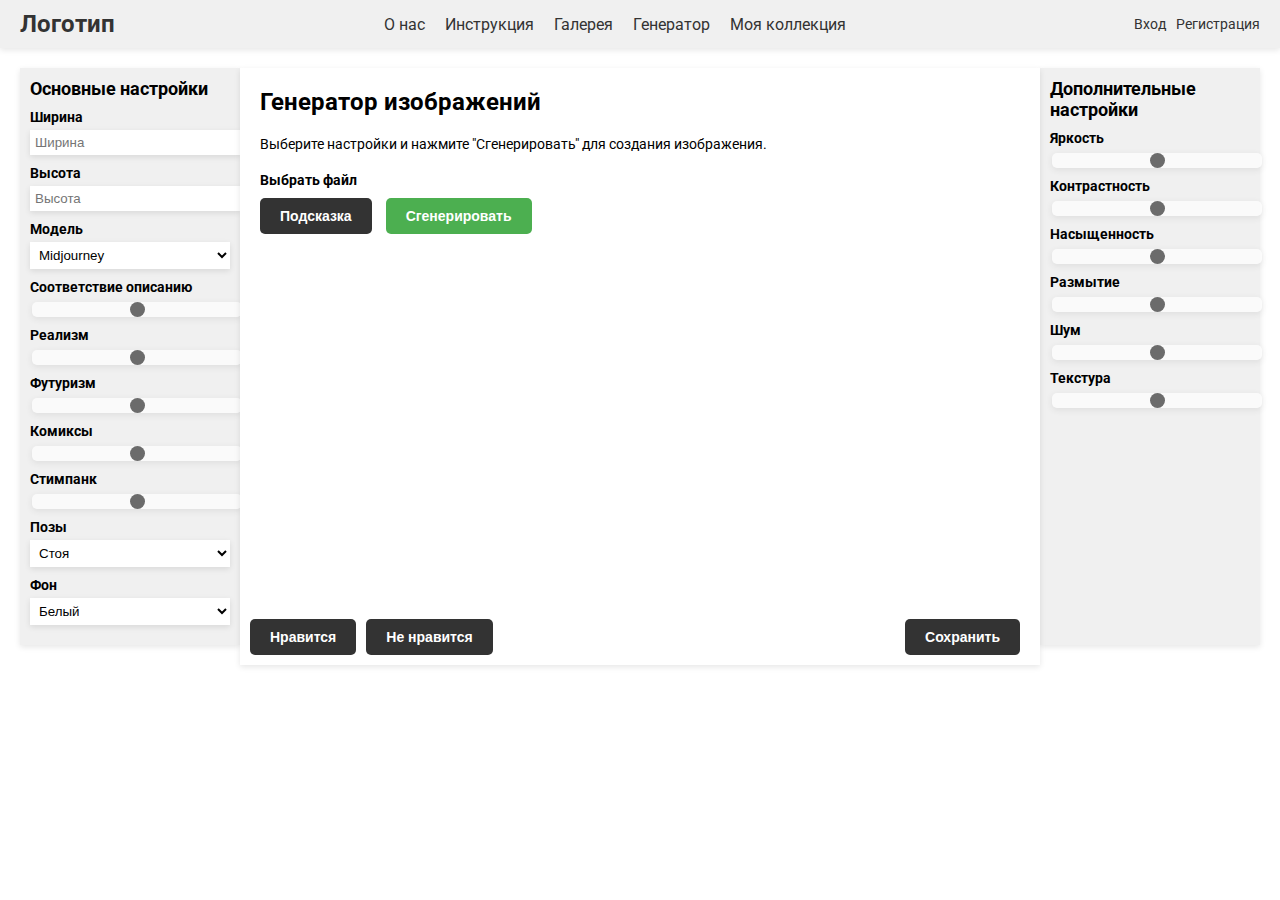
<file: about.html>
<!DOCTYPE html>
<html lang="en">
<head>
	<meta charset="UTF-8">
	<title>Генератор изображений</title>
	<link href="https://fonts.googleapis.com/css?family=Roboto:400,700&display=swap" rel="stylesheet">
	<style>
		body {
			margin: 0;
			padding: 0;
			font-family: 'Roboto', sans-serif;
			font-size: 16px;
		}
		header {
			display: flex;
			align-items: center;
			justify-content: space-between;
			background-color: #f0f0f0;
			padding: 10px 20px;
			box-shadow: 0px 2px 6px rgba(0, 0, 0, 0.1);
		}
		.logo {
			font-size: 24px;
			font-weight: 700;
			color: #333;
		}
		.nav {
			display: flex;
			align-items: center;
			justify-content: center;
		}
		.nav a {
			color: #333;
			text-decoration: none;
			margin-right: 20px;
		}
		.nav a:hover {
			text-decoration: underline;
		}
		.user {
			font-size: 14px;
			color: #333;
			display: flex;
			align-items: center;
			justify-content: center;
		}
		.user a {
			color: #333;
			text-decoration: none;
			margin-left: 10px;
		}
		.user a:hover {
			text-decoration: underline;
		}
		.main {
			display: flex;
			flex-wrap: wrap;
			justify-content: space-between;
			padding: 20px;
		}
		.left-menu, .right-menu {
			width: 200px;
			background-color: #f0f0f0;
			padding: 10px;
			box-shadow: 0px 2px 6px rgba(0, 0, 0, 0.1);
			margin-bottom: 20px;
		}
		.left-menu h2, .right-menu h2 {
			font-size: 18px;
			font-weight: 700;
			margin: 0 0 10px;
			padding: 0;
		}
		.left-menu input, .left-menu select, .right-menu input, .right-menu select {
			margin-bottom: 10px;
			width: 100%;
			padding: 5px;
			border: none;
			background-color: #fff;
			box-shadow: 0px 2px 6px rgba(0, 0, 0, 0.1);
		}
		.left-menu label, .right-menu label {
			font-size: 14px;
			font-weight: 700;
			margin-bottom: 5px;
			display: block;
		}
		.main-content {
			flex-grow: 1;
			background-color: #fff;
			padding: 20px;
			box-shadow: 0px 2px 6px rgba(0, 0, 0, 0.1);
			position: relative;
		}
		.main-content h2 {
			font-size: 24px;
			font-weight: 700;
			margin: 0 0 20px;
			padding: 0;
		}
		.main-content p {
			font-size: 14px;
			margin-bottom: 20px;
		}
		.main-content input[type="file"] {
			display: none;
		}
		.main-content label {
			font-size: 14px;
			font-weight: 700;
			margin-bottom: 10px;
			display: block;
		}
		.main-content button {
			background-color: #333;
			color: #fff;
			padding: 10px 20px;
			border: none;
			border-radius: 5px;
			font-size: 14px;
			font-weight: 700;
			cursor: pointer;
			margin-right: 10px;
		}
		.main-content .generate-btn {
			background-color: #4caf50;
		}
		.main-content .left {
			position: absolute;
			bottom: 10px;
			left: 10px;
			display: flex;
			align-items: center;
		}
		.main-content .right {
			position: absolute;
			bottom: 10px;
			right: 10px;
			display: flex;
			align-items: center		}
		.main-content .left button, .main-content .right button {
			background-color: #333;
			color: #fff;
			padding: 10px 20px;
			border: none;
			border-radius: 5px;
			font-size: 14px;
			font-weight: 700;
			cursor: pointer;
			margin-right: 10px;
		}
		.main-content .left button:hover, .main-content .right button:hover {
			background-color: #4caf50;
		}
		.tooltip {
			position: absolute;
			top: 0;
			left: 0;
			background-color: rgba(0, 0, 0, 0.8);
			color: #fff;
			padding: 10px;
			font-size: 14px;
			font-weight: 700;
			border-radius: 5px;
			display: none;
			z-index: 999;
		}
		.tooltip:before {
			content: "";
			position: absolute;
			top: 50%;
			left: 100%;
			margin-top: -5px;
			border-top: 5px solid transparent;
			border-bottom: 5px solid transparent;
			border-left: 5px solid rgba(0, 0, 0, 0.8);
		}
		.slider {
			-webkit-appearance: none;
			width: 100%;
			height: 5px;
			border-radius: 5px;
			background-color: #ddd;
			outline: none;
			opacity: 0.7;
			-webkit-transition: .2s;
			transition: opacity .2s;
			margin-bottom: 10px;
		}
		.slider:hover {
			opacity: 1;
		}
		.slider::-webkit-slider-thumb {
			-webkit-appearance: none;
			appearance: none;
			width: 15px;
			height: 15px;
			border-radius: 50%;
			background-color: #333;
			cursor: pointer;
		}
		.slider::-moz-range-thumb {
			width: 15px;
			height: 15px;
			border-radius: 50%;
			background-color: #333;
			cursor: pointer;
		}
	</style>
</head>
<body>
	<header>
		<div class="logo">Логотип</div>
		<nav class="nav">
			<a href="#">О нас</a>
			<a href="#">Инструкция</a>
			<a href="#">Галерея</a>
			<a href="#">Генератор</a>
			<a href="#">Моя коллекция</a>
		</nav>
		<div class="user">
			Вход
			<a href="#">Регистрация</a>
		</div>
	</header>
	<div class="main">
		<div class="left-menu">
			<h2>Основные настройки</h2>
			<label for="width">Ширина</label>
			<input type="number" id="width" name="width" placeholder="Ширина">
			<label for="height">Высота</label>
			<input type="number" id="height" name="height" placeholder="Высота">
			<label for="model">Модель</label>
			<select id="model" name="model">
				<option value="midjourney">Midjourney</option>
				<option value="neuralstyle">Neuralstyle</option>
				<option value="deepdream">Deepdream</option>
			</select>
			<label>Соответствие описанию</label>
			<input type="range" min="0" max="100" value="50" class="slider" id="matching">
			<label>Реализм</label>
			<input type="range" min="0" max="100" value="50" class="slider" id="realism">
			<label>Футуризм</label>
			<input type="range" min="0" max="100" value="50" class="slider" id="futurism">
			<label>Комиксы</label>
			<input type="range" min="0" max="100" value="50" class="slider" id="comics">
			<label>Стимпанк</label>
			<input type="range" min="0" max="100" value="50" class="slider" id="steampunk">
			<label for="pose">Позы</label>
			<select id="pose" name="pose">
            <option value="standing">Стоя</option>
            <option value="sitting">Сидя</option>
            <option value="lying">Лежа</option>
            </select>
            <label for="background">Фон</label>
            <select id="background" name="background">
            <option value="white">Белый</option>
            <option value="black">Черный</option>
            <option value="blue">Синий</option>
            <option value="green">Зеленый</option>
            <option value="red">Красный</option>
            </select>
            </div>
            <div class="main-content">
            <h2>Генератор изображений</h2>
            <p>Выберите настройки и нажмите "Сгенерировать" для создания изображения.</p>
            <form>
            <label for="file">Выбрать файл</label>
            <input type="file" id="file" name="file">
            <div class="tooltip">Подсказка</div>
            <button type="button" class="tooltip-btn">Подсказка</button>
            <button type="button" class="generate-btn">Сгенерировать</button>
            <div class="left">
            <button type="button">Нравится</button>
            <button type="button">Не нравится</button>
            </div>
            <div class="right">
            <button type="button">Сохранить</button>
            </div>
            </form>
            </div>
            <div class="right-menu">
            <h2>Дополнительные настройки</h2>
            <label>Яркость</label>
            <input type="range" min="0" max="100" value="50" class="slider" id="brightness">
            <label>Контрастность</label>
            <input type="range" min="0" max="100" value="50" class="slider" id="contrast">
            <label>Насыщенность</label>
            <input type="range" min="0" max="100" value="50" class="slider" id="saturation">
            <label>Размытие</label>
            <input type="range" min="0" max="100" value="50" class="slider" id="blur">
            <label>Шум</label>
            <input type="range" min="0" max="100" value="50" class="slider" id="noise">
            <label>Текстура</label>
            <input type="range" min="0" max="100" value="50" class="slider" id="texture">
            </div>
            </div>
            <script>
            const tooltipBtn = document.querySelector('.tooltip-btn');
            const tooltip = document.querySelector('.tooltip');
            tooltipBtn.addEventListener('click', () => {
            tooltip.style.display = 'block';
            });
            </script>
            
            </body> </html>
</file>
